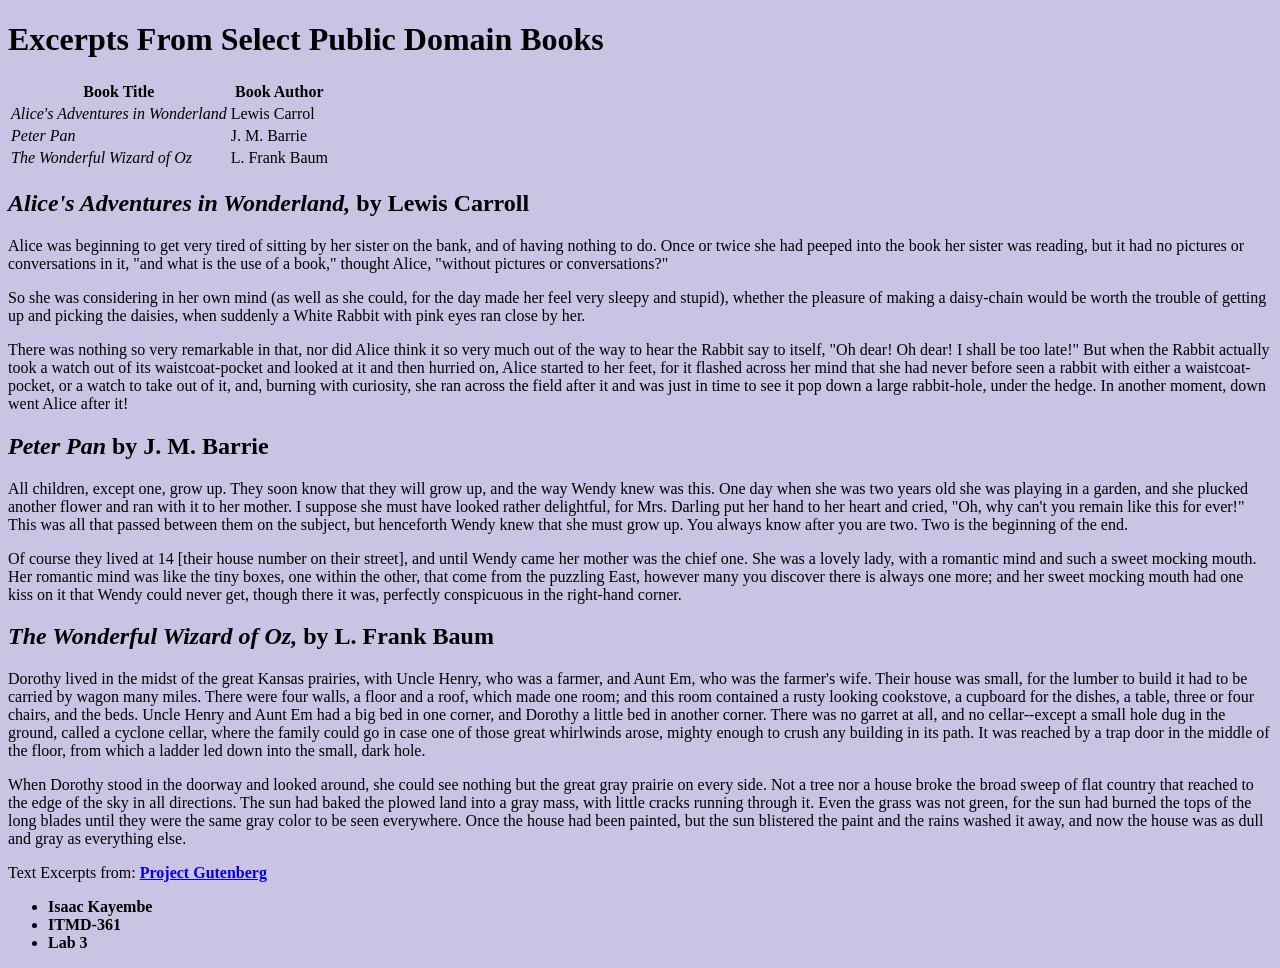
<file: index.html>
<!DOCTYPE html>
<html lang="en">
  <head>
    <meta charset="utf-8">
    <title>Excerpts From Select Public Domain Books</title>
    <link rel="stylesheet" href="style.css">
  </head>
  <body>
    <header>
      <h1>Excerpts From Select Public Domain Books</h1>
        <table>
          <div id="table_hdr">
            <thead>
               <tr>
                  <th>Book Title</th>
                  <th>Book Author</th>
                </tr>
              </thead>
            </div>
              <tr>
                <td><em>Alice's Adventures in Wonderland</em></td>
                <td>Lewis Carrol</td>
              </tr>
              <tr>
                <td><em>Peter Pan</em></td>
                <td>J. M. Barrie</td>
              </tr>
              <tr>
                <td><em>The Wonderful Wizard of Oz</em></td>
                <td>L. Frank Baum</td>
              </tr>
        </table>      
    </header>    
    <main>
      <h2><em>Alice's Adventures in Wonderland,</em> by Lewis Carroll</h2>
      <p>Alice was beginning to get very tired of sitting by her sister on the bank, and of having nothing to do. Once or twice she had peeped into the book her sister was reading, but it had no pictures or conversations in it, "and what is the use of a book," thought Alice, "without pictures or conversations?"</p>
      <p>So she was considering in her own mind (as well as she could, for the day made her feel very sleepy and stupid), whether the pleasure of making a daisy-chain would be worth the trouble of getting up and picking the daisies, when suddenly a White Rabbit with pink eyes ran close by her.</p>
      <p>There was nothing so very remarkable in that, nor did Alice think it so very much out of the way to hear the Rabbit say to itself, "Oh dear! Oh dear! I shall be too late!" But when the Rabbit actually took a watch out of its waistcoat-pocket and looked at it and then hurried on, Alice started to her feet, for it flashed across her mind that she had never before seen a rabbit with either a waistcoat-pocket, or a watch to take out of it, and, burning with curiosity, she ran across the field after it and was just in time to see it pop down a large rabbit-hole, under the hedge. In another moment, down went Alice after it!</p>
      <h2><em>Peter Pan</em> by J. M. Barrie</h2>
      <p>All children, except one, grow up. They soon know that they will grow up, and the way Wendy knew was this. One day when she was two years old she was playing in a garden, and she plucked another flower and ran with it to her mother. I suppose she must have looked rather delightful, for Mrs. Darling put her hand to her heart and cried, "Oh, why can't you remain like this for ever!" This was all that passed between them on the subject, but henceforth Wendy knew that she must grow up. You always know after you are two. Two is the beginning of the end.</p>
      <p>Of course they lived at 14 [their house number on their street], and until Wendy came her mother was the chief one. She was a lovely lady, with a romantic mind and such a sweet mocking mouth. Her romantic mind was like the tiny boxes, one within the other, that come from the puzzling East, however many you discover there is always one more; and her sweet mocking mouth had one kiss on it that Wendy could never get, though there it was, perfectly conspicuous in the right-hand corner.</p>
      <h2><em>The Wonderful Wizard of Oz,</em> by L. Frank Baum</h2>
      <p>Dorothy lived in the midst of the great Kansas prairies, with Uncle Henry, who was a farmer, and Aunt Em, who was the farmer's wife.  Their house was small, for the lumber to build it had to be carried by wagon many miles.  There were four walls, a floor and a roof, which made one room; and this room contained a rusty looking cookstove, a cupboard for the dishes, a table, three or four chairs, and the beds.  Uncle Henry and Aunt Em had a big bed in one corner, and Dorothy a little bed in another corner.  There was no garret at all, and no cellar--except a small hole dug in the ground, called a cyclone cellar, where the family could go in case one of those great whirlwinds arose, mighty enough to crush any building in its path.  It was reached by a trap door in the middle of the floor, from which a ladder led down into the small, dark hole.</p>
      <p>When Dorothy stood in the doorway and looked around, she could see nothing but the great gray prairie on every side.  Not a tree nor a house broke the broad sweep of flat country that reached to the edge of the sky in all directions.  The sun had baked the plowed land into a gray mass, with little cracks running through it.  Even the grass was not green, for the sun had burned the tops of the long blades until they were the same gray color to be seen everywhere.  Once the house had been painted, but the sun blistered the paint and the rains washed it away, and now the house was as dull and gray as everything else.</p>
    </main>
    <footer>
      <p>Text Excerpts from: <a href="http://www.gutenberg.org"><strong>Project Gutenberg</strong></a></p>
      <ul>
        <li><strong>Isaac Kayembe</strong></li>
        <li><strong>ITMD-361</strong></li>
        <li><strong>Lab 3</strong></li>
      </ul>
    </footer>
  </body>
</html>
</file>
<file: style.css>
body{
background-color: #CBC3E3;
}
</file>
